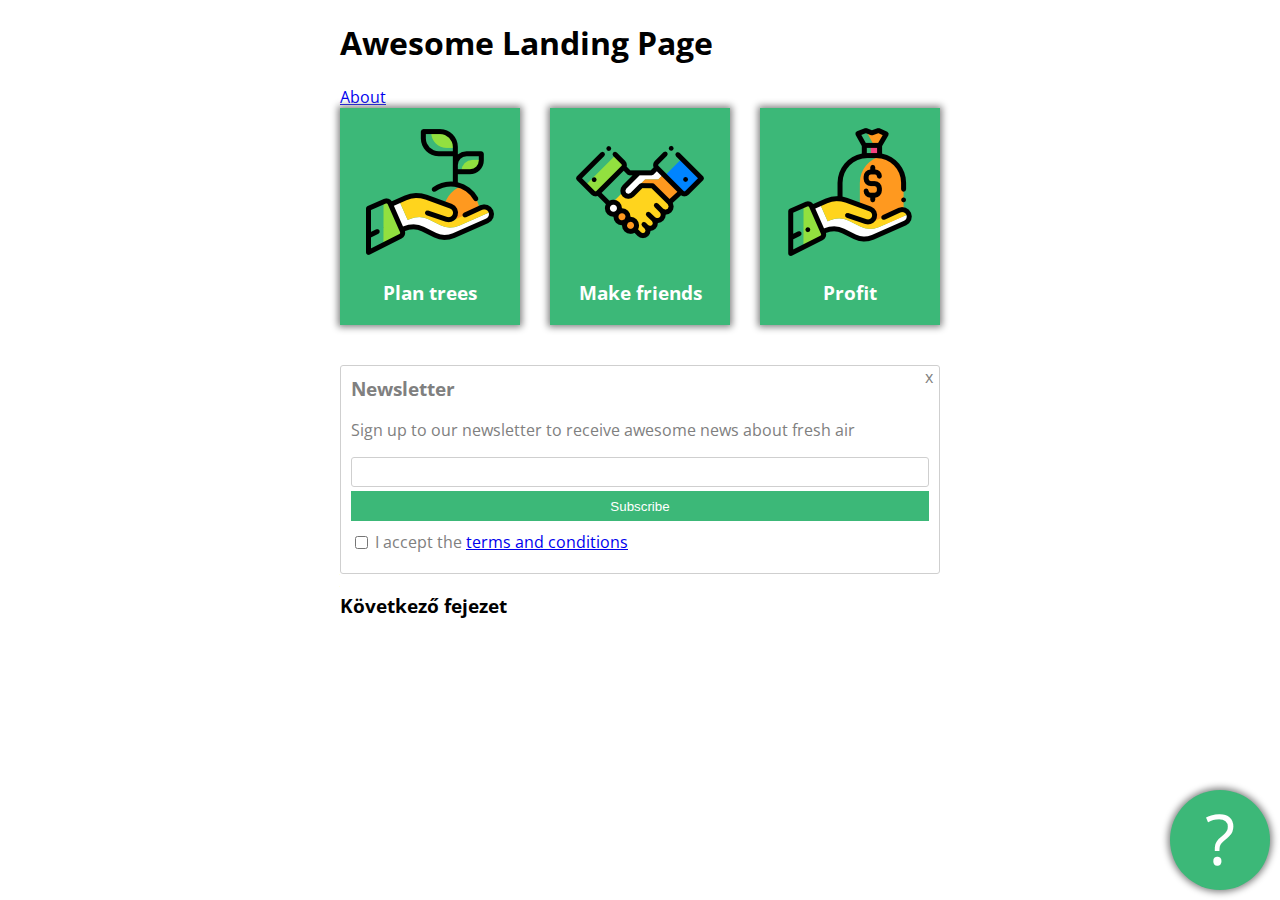
<file: index.html>
<!DOCTYPE html>
<html lang="en" >
<head>
  <meta charset="UTF-8">
  <title>CodePen - awesome lp </title>
  <link rel="preconnect" href="https://fonts.googleapis.com">
<link rel="preconnect" href="https://fonts.gstatic.com" crossorigin>
<link href="https://fonts.googleapis.com/css2?family=Open+Sans&display=swap" rel="stylesheet"><link rel="stylesheet" href="./style.css">

</head>
<body>
<!-- partial:index.partial.html -->
<div class="container">
  <h1>Awesome Landing Page</h1>
  <a href="about.html">About</a>
  <div id="cardholder">
    <div class="card">
      <img src="images/tree.png" alt="">
      <h3>Plan trees</h3>
    </div>
    <div class="card">
      <img src="images/deal.png" alt="">
      <h3>Make friends</h3>
    </div>
    <div class="card">
      <img src="images/money.png" alt="">
      <h3>Profit</h3>
    </div>
  </div>
  <div class="newsletter">
    <h3>Newsletter</h3>
    <p>Sign up to our newsletter to receive awesome news about fresh air</p>
    <form>
      <input id="email" type="text">
      <button type="submit">
        Subscribe
      </button>
      <input id="terms" type="checkbox">
      <label for="terms">I accept the <a href="http://asd.com">terms and conditions</a></label>
    </form>
    <div id="closex">
      x
    </div>
  </div>
  <h3>Következő fejezet</h3>
  <div id="questionmark">?</div>
</div>
<!-- partial -->
  
</body>
</html>
</file>
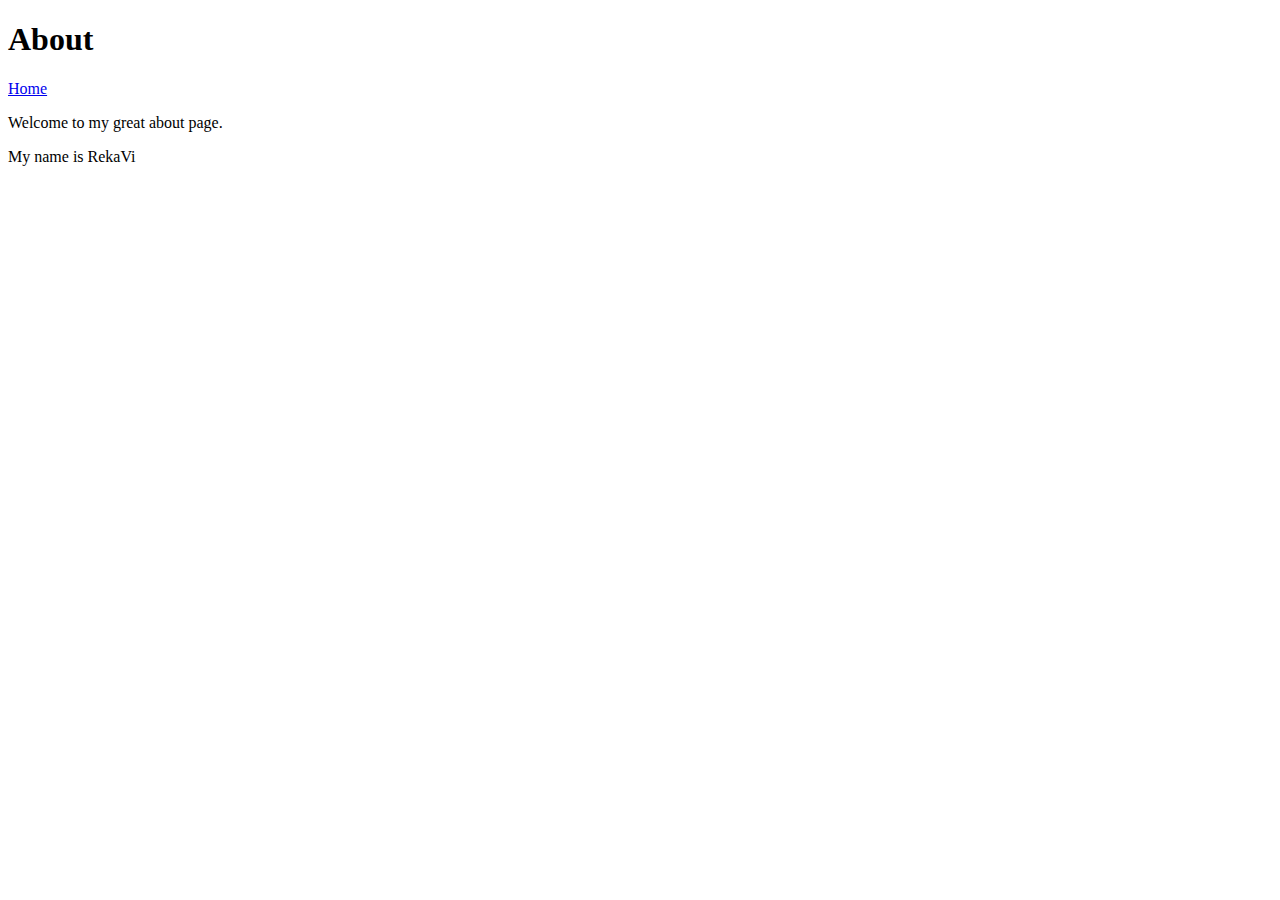
<file: about.html>
<!DOCTYPE html>
<html lang="en">
<head>
    <meta charset="UTF-8">
    <meta http-equiv="X-UA-Compatible" content="IE=edge">
    <meta name="viewport" content="width=device-width, initial-scale=1.0">
    <title>About</title>
</head>
<body>
    <h1>About</h1>
    <a href="/">Home</a>
    <p>Welcome to my great about page.</p>
    <p>My name is RekaVi</p>
</body>
</html>
</file>
<file: style.css>
.container {
  max-width: 600px;
  margin-left: auto;
  margin-right: auto;
  font-family: 'Open Sans';
}

/*h3 {
  margin-top: 60px;
} */

.newsletter {
  color: grey;
  border: solid thin #cfcfcf;
  border-radius: 3px;
  padding: 10px;
  padding-bottom: 20px;
  margin-top: 40px;
  position: relative;
}

.newsletter h3 {
  margin-top: 0;
}

.newsletter button {
  background-color: #3cb878;
  border: none;
  color: white;
  display: block;
  width: 100%;
  height: 30px;
  margin-bottom: 10px;
  cursor: pointer;
}

.newsletter input#email {
  display: block;
  width: 100%;
  height: 30px;
  margin-bottom: 4px;
  border: solid #cfcfcf 1px;
  border-radius: 3px;
  box-sizing: border-box;
}

.newsletter #terms {
  position: relative;
  top: 1px;
}

.newsletter #closex {
  position: absolute;
  top: 0;
  right: 6px;
  cursor: pointer;
}

#questionmark {
  background-color: #3cb878;
  width: 100px;
  height: 100px;
  border-radius: 50%;
  color: white;
  font-size: 70px;
  text-align: center;
  position: fixed;
  bottom: 10px;
  right: 10px;
  box-shadow: 0px 0px 7px 2px grey;
  cursor: pointer;
}

#cardholder {
  display: flex;
  justify-content: space-between;
  align-items: center;
  flex-direction: row;
}

.card {
  background-color: #3cb878;
  width: 180px;
  text-align: center;
  color:white;
  padding: 20px 0px;
  box-shadow: 0px 0px 7px 2px grey;
  cursor: pointer;
}

.card h3 {
  margin-bottom:0;
}
</file>
